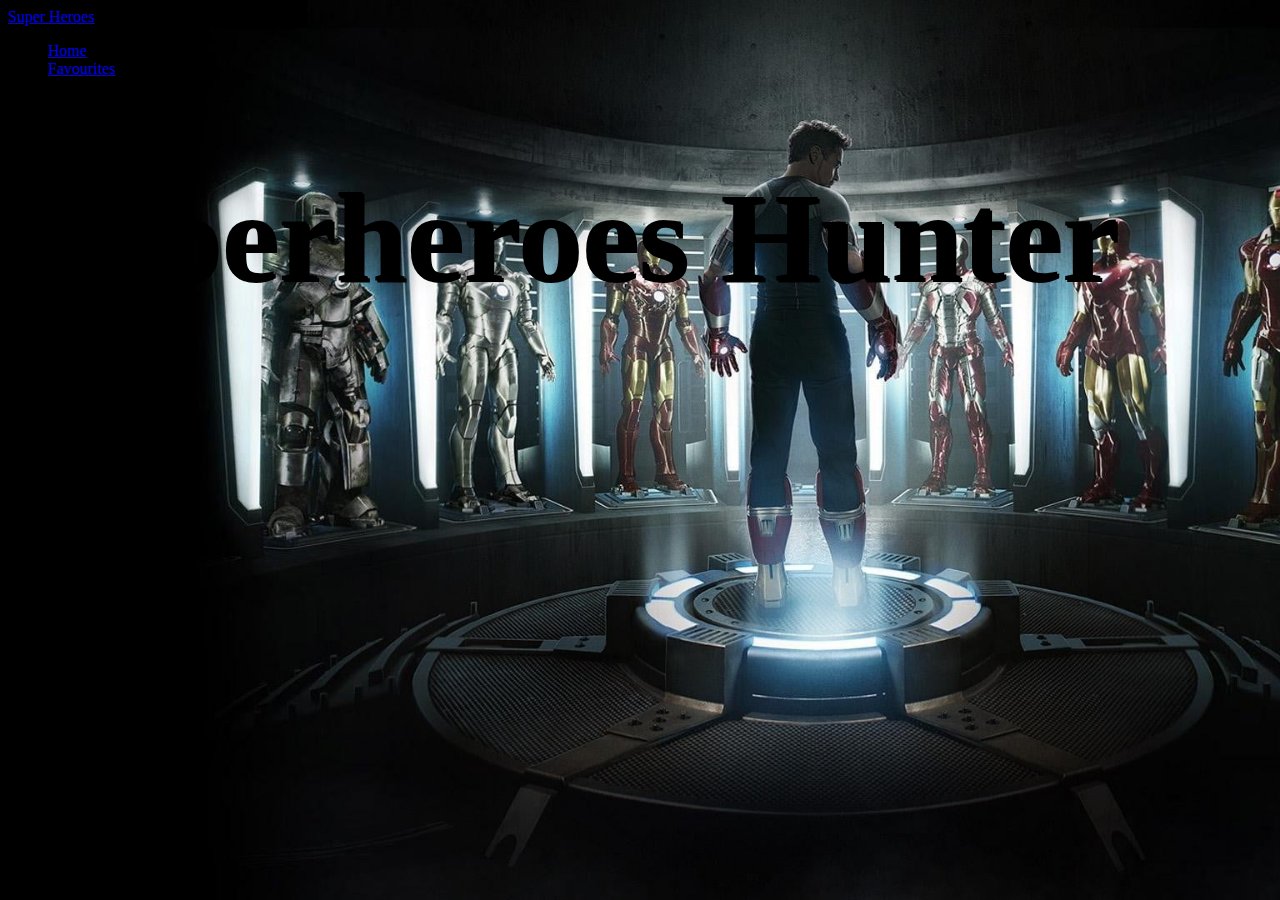
<file: favourite.html>
<!DOCTYPE html>
<html>
<head>
	<meta charset="utf-8">
	<meta name="viewport" content="width=device-width, initial-scale=1">
	<!-- Bootstrap Setup -->
	<link href="https://cdn.jsdelivr.net/npm/bootstrap@5.0.2/dist/css/bootstrap.min.css" rel="stylesheet" integrity="sha384-EVSTQN3/azprG1Anm3QDgpJLIm9Nao0Yz1ztcQTwFspd3yD65VohhpuuCOmLASjC" crossorigin="anonymous">
	<link rel="stylesheet" type="text/css" href="index.css">
	<!-- for fonts -->
	<link rel="preconnect" href="https://fonts.googleapis.com">
	<link rel="preconnect" href="https://fonts.gstatic.com" crossorigin>
	<link href="https://fonts.googleapis.com/css2?family=Berkshire+Swash&family=Dancing+Script:wght@700&display=swap" rel="stylesheet">
	<style>
		body{
			background-image: url('images/ironmanfav.jpg');
  background-size: cover;
  background-attachment: fixed;
  background-color: grey;
  background-repeat: no-repeat;
		}
	</style>
	<title>Superhero Hunter</title>
</head>
<body>
	<header class="">
		<nav class="navbar navbar-dark bg-dark justify-content-start">
			<div class="d-flex justify-content-start ms-2">
				<a class="navbar-brand logo text" href="#">Super Heroes</a>
				<ul class="navbar-nav flex-row ">
			        <li class="nav-item">
			        	<a class="nav-link mx-2" id="homeTab" aria-current="page" href="index.html">Home</a>
			        </li>
			        <li class="nav-item">
			        	<a class="nav-link active mx-2" href="#" id="favTab">Favourites</a>
			        </li>
			    </ul>
			</div>		    
		</nav>
	</header>

	<div class="content text-center text-white ">
		<h1 class="text-secondary">Superheroes Hunter</h1>
		
		<!-- <form class="d-flex justify-content-between ms-auto me-2 search-container">
		  	<input class="form-control me-2 " id="search" type="search"
		  	 placeholder="Type Superhero's Name (example : superman)" aria-label="Search">
		  	 <div id="search-result-container">
		  	 	
		  	 </div>
		</form> -->
			
	</div>

	<main class="container-fluid d-flex flex-wrap justify-content-center container">

		<!-- Data Comes here Dynamically -->
		
	</main>
	
	<script type="text/javascript" src="favourite.js"></script>
</body>
</html>
</file>
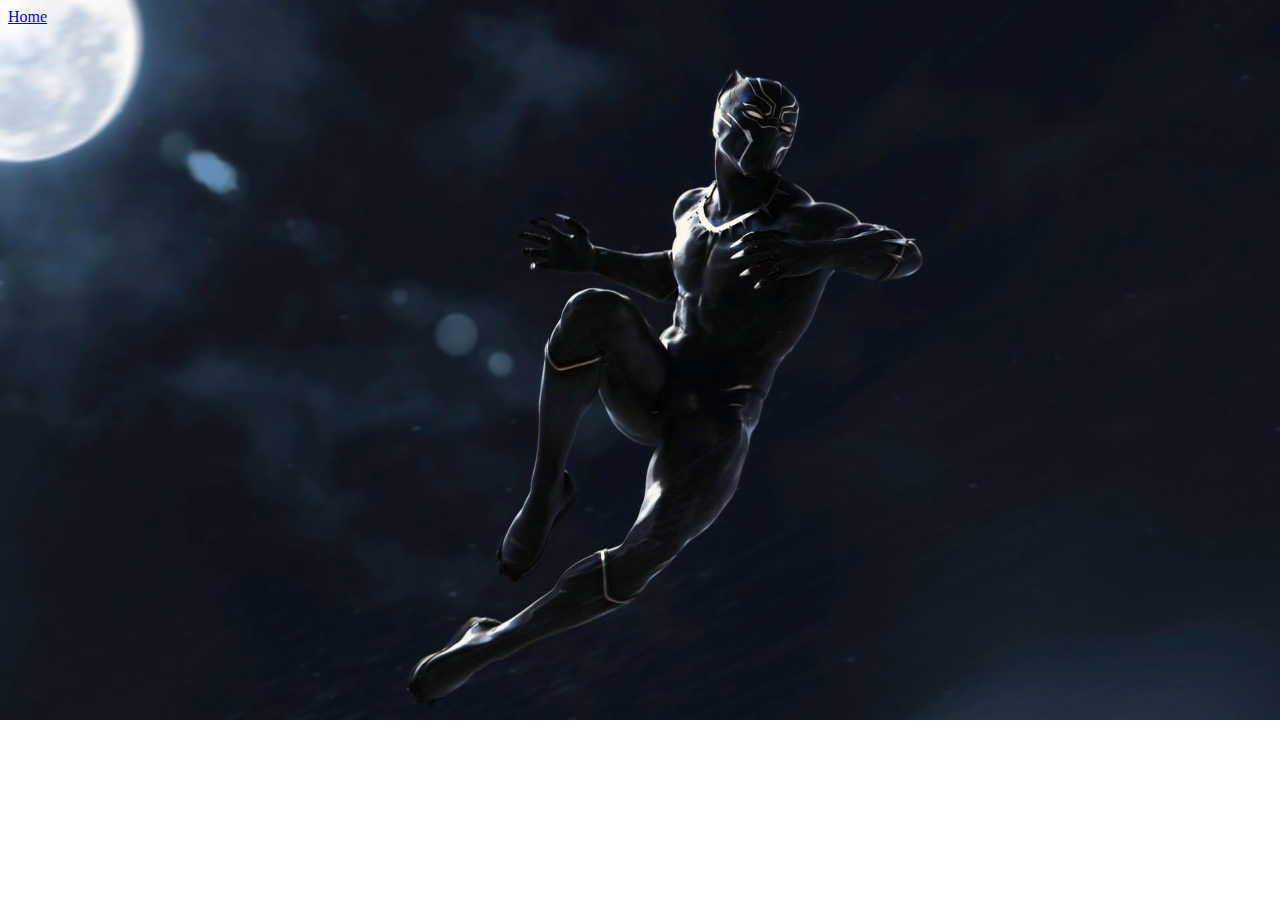
<file: showDetails.html>
<!DOCTYPE html>
<html>
<head>
	<meta charset="utf-8">
	<meta name="viewport" content="width=device-width, initial-scale=1">
	<!-- Bootstrap -->
	<link href="https://cdn.jsdelivr.net/npm/bootstrap@5.0.2/dist/css/bootstrap.min.css" rel="stylesheet" integrity="sha384-EVSTQN3/azprG1Anm3QDgpJLIm9Nao0Yz1ztcQTwFspd3yD65VohhpuuCOmLASjC" crossorigin="anonymous">
	<link rel="stylesheet" type="text/css" href="showDetails.css">
	<!-- <link rel="stylesheet" type="text/css" href="index.css"> -->
	<title>Superhero</title>
</head>
<body>
	<header class="">
		<nav class="navbar navbar-dark bg-dark justify-content-start">
			<div class="d-flex justify-content-start ms-2">
				<a class="navbar-brand logo text" href="index.html">Home</a>
				
			</div>		    
		</nav>
	</header>

	<main class="">

		<!-- <div class="left">
			<img src="${	data['image']['url']}">
		</div>
		<div class="right">
			<h1 class="text-white heading">${data.name}<h1>
			<p>full name if available</p>
			<p>${data['powerstats']['combat']}</p>
			<p>${data['powerstats']['intelligence']}>
			<p>${data['powerstats']['strength']}</p>
			<p>${data['work']['Occupation']}</p>
		</div> -->


	</main>
	<script type="text/javascript" src="showDetails.js"></script>

</body>
</html>
</file>
<file: index.css>
body{
  background-image: url('images/backMarvel.jpg');
  background-size: cover;
  background-attachment: fixed;
  background-color: grey;
  background-repeat: no-repeat;

}
  
.logo::first-letter{
  color: grey;
  font-weight: bolder;
  color: cyan;
}

.thumbnail{
  height: 250px;
}
.container{
  /* margin: 50px 20px; */
  min-width: 100%;
  margin-top: 30vh;
}

.container .hero{
  max-height: 22rem;
  box-shadow: 1px 1px 1px 1px lightgrey;
  background-color: lightgrey;
}

.hero:hover{
  box-shadow: 2px 2px 10px 5px black;
}

.search-container > input {
  width: 60vw;
  margin: 50px auto !important;
}

.content h1{
  font-family: 'Times New Roman', cursive;
  font-size: 8rem;  
  text-shadow: 2px 2px black;
}
.content h2{
  font-family: 'Dancing Script', cursive;
}


.fav-btn{
  height: 25px;
  width: 25px;
  cursor: pointer;

}
.fav-btn > img{
  height: 100%;
  width: 100%
}


#search::placeholder{
  font-size: 1.2rem;
}
#search{
  padding: 5px 20px;
  font-size: 1.2rem;
}


#search-result-container{
  list-style-type: none;
  margin: 0px;
  padding-left: 5px;
  width: 59.9vw;
  top: 59%;
  left: 19.5%;
  padding: 5px 20px;
  width: ;
}

.item{
  /* font-weight: bolder; */
  color: gray;
  font-size: 1.3rem;
  text-decoration: none;
  /* border-top: 1px solid lightgrey; */
}
</file>
<file: showDetails.css>
body{
	background-image: url('images/backMarvel3.jpg');
	background-size: cover;
	background-repeat: no-repeat;
}

main{
	
	height: 50vh;
	width: 70%;
	margin-top: 10vh;
	margin-left: 15%;
}

#showDetail{
	display: flex;
	flex-direction: row;
	background-color: rgba(194, 181, 180, .3);
	padding: 5px;
}

#underline{
	height: 0px;
	width: 90%;
	border: 1px solid black;
	margin: auto;
}

#showDetail .left{
	border: 1px solid white;
	width: 250px;
	height: 300px;
}
.left img{
	height: 100%;
	width: 100%;
}

.right p{
	font-size: 1.2rem;
	color: white;
	margin :  0px;
	margin-top: 10px;
	/* margin-left: 20px;	 */
	font-weight: bolder;
}
.right{
	width: 100%;
}
.right .heading{
	margin-left: 40px;
	/* color: lightblue !important; */
	font-family: sans-serif;
	letter-spacing: .1rem;
	font-size: 3rem;
}

.right .details p{
	color: #067a7a;
}
</file>
